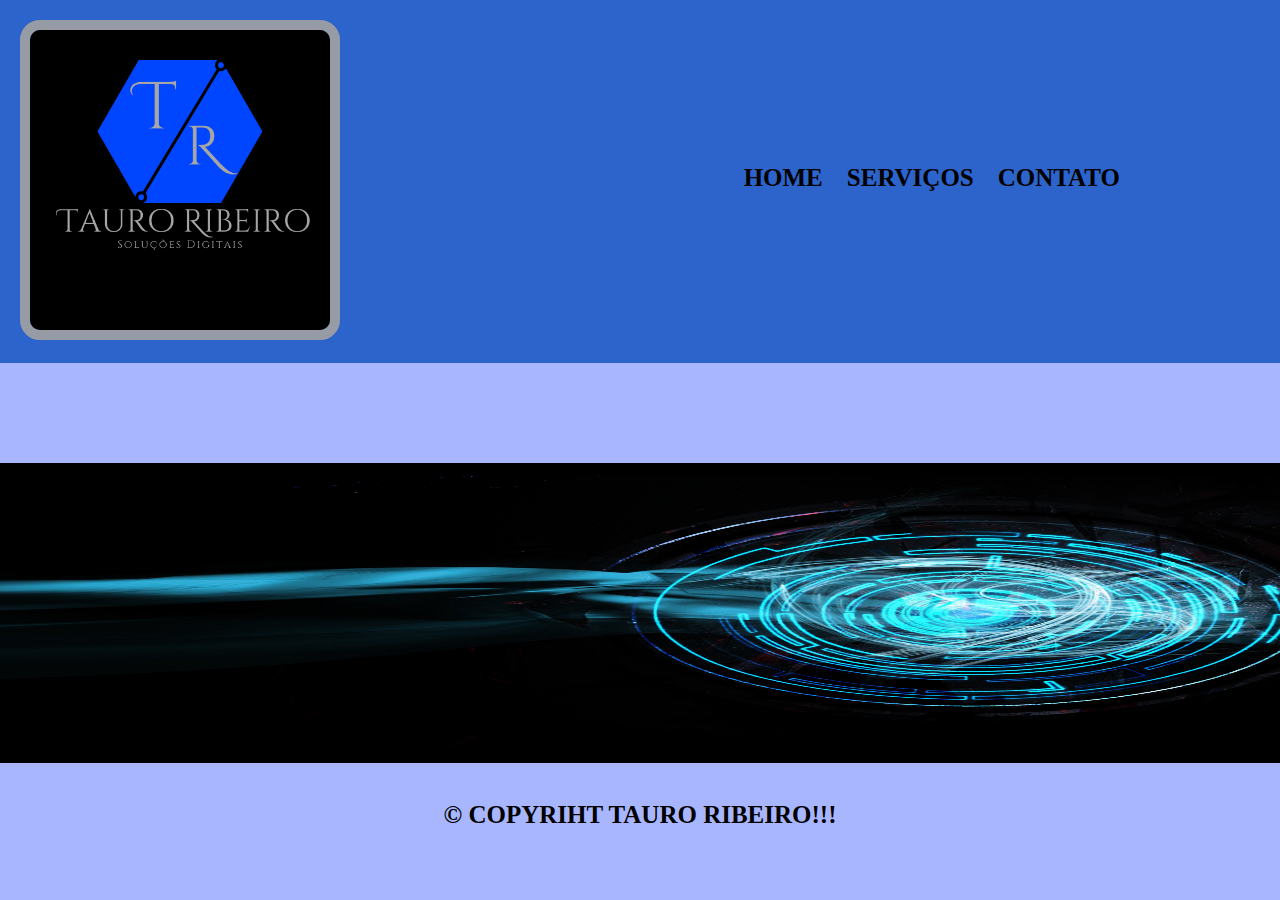
<file: index.html>
<!DOCTYPE html>
	<html>
		<head>
			<meta charset="utf-8">
			<title>Tauro Ribeiro - Home</title>
			<link rel="stylesheet" href="reset.css">
			<link rel="stylesheet" href="css/style.css">
			
		</head>
		
		<body>

			<header>
				<div class="caixa">
					<img class="logo" src="imagens/logotr.png">		
			 
			 		<nav>
						<ul>
							<li><a href="index.html">Home</a></li>
							<li><a href="servicos.html">Serviços</a></li>
							<li><a href="contato.html">Contato</a></li>
			    		</ul>
			 		</nav>
			 	</div>
			</header>
            <footer>
				
				<img id="final" src="imagens/rodape.png">
				<p>&copy; Copyriht Tauro Ribeiro!!!</p>
			</footer>


		</body>

	</html>
</file>
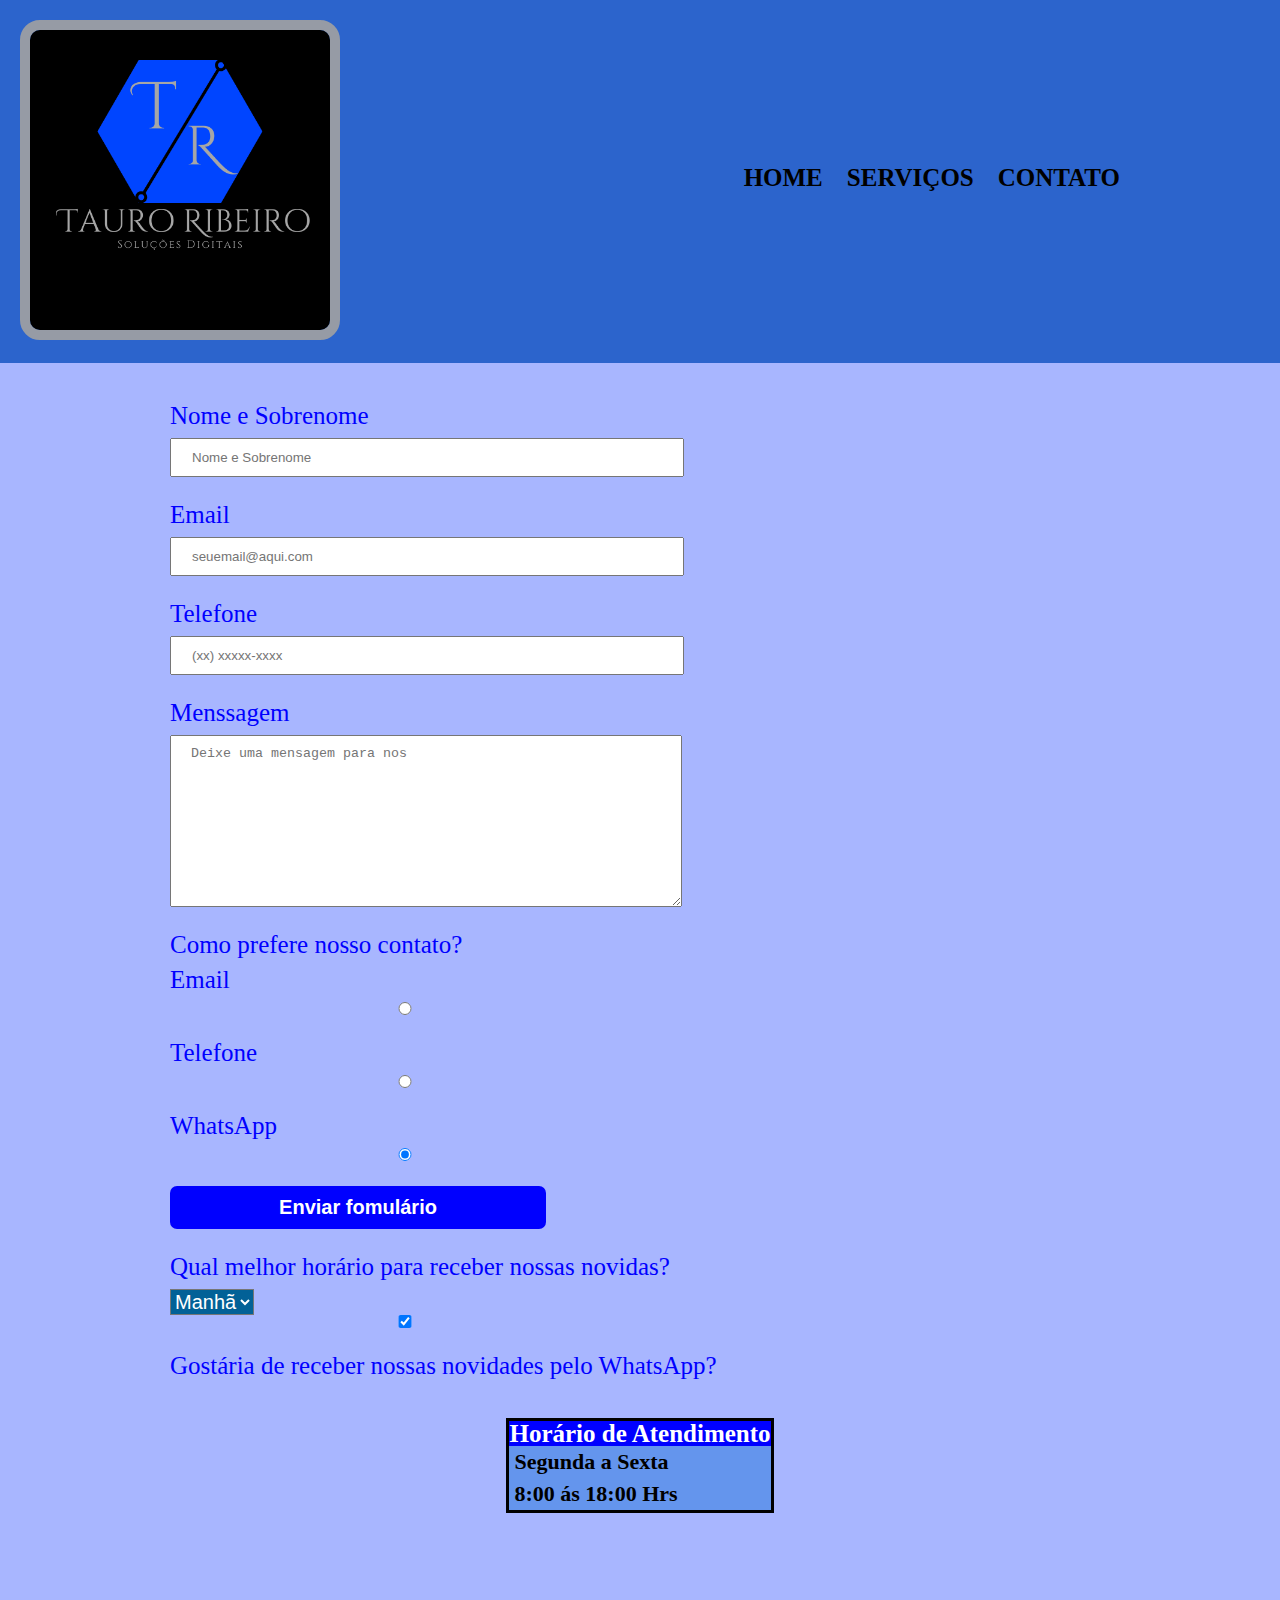
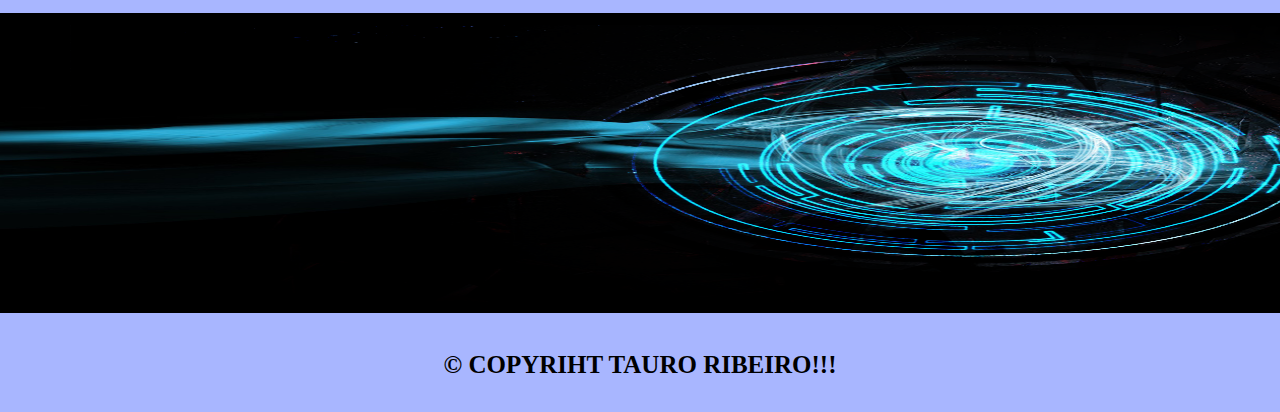
<file: contato.html>
<!DOCTYPE html>
	<html>
		<head>
			<meta charset="utf-8">
			<title>Tauro Ribeiro - Home</title>
			<link rel="stylesheet" href="reset.css">
			<link rel="stylesheet" href="css/contato.css">
			
		</head>
		
		<body>

			<header>
				<div class="caixa">
					<img class="logo" src="imagens/logotr.png" alt="Logo da Empresa">		
			 
			 		<nav>
						<ul>
							<li><a href="index.html">Home</a></li>
							<li><a href="servicos.html">Serviços</a></li>
							<li><a href="contato.html">Contato</a></li>
			    		</ul>
			 		</nav>
			 	</div>
			</header>
			
			<main>

				<form>
					
					<label for="nomesobrenome">Nome e Sobrenome</label>
					<input type="text" id="nomesobrenome" required placeholder="Nome e Sobrenome">

					<label for="email">Email</label>
					<input type="email" id="email" required placeholder="seuemail@aqui.com">

					<label for="telefone">Telefone</label>
					<input type="tel" id="telefone" required placeholder="(xx) xxxxx-xxxx">
					
					<label for="menssagem">Menssagem</label>
					<textarea type="text" id="menssagem" cols="30" rows="10" required placeholder="Deixe uma mensagem para nos"></textarea>

					<fieldset>
						<legend>Como prefere nosso contato?</legend>
						<label for="radio-email">Email</label>
						<input type="radio" name="contato" value="email" id="radio-email">

						<label for="radio-telefone">Telefone</label>
						<input type="radio" name="contato" value="telefone" id="radio-telefone">

						<label for="radio-whatsapp">WhatsApp</label>
						<input type="radio" name="contato" value="WhatsApp" id="radio-whatsapp" checked>
					 	<input type="submit" value="Enviar fomulário" class="enviar">
					</fieldset>
					<fieldset>

						<legend>Qual melhor horário para receber nossas novidas?</legend>
						<select>
							<option>Manhã</option>
							<option>Tarde</option>
							<option>Noite</option>
						</select>

					</fieldset>	

					<label><input type="checkbox" checked>Gostária de receber nossas novidades pelo WhatsApp?</label>
				</form>
				<table>
					<thead>
						<tr>
							<th>Horário de Atendimento</th>
						</tr>
					</thead>
					
					<tbody>
						<tr>
							<td>Segunda a Sexta</td>
						</tr>
						<tr>
							<td>8:00 ás 18:00 Hrs</td>
						</tr>
					</tbody>
				</table>
					
			</main>
            
			<footer>
				
				<img id="final" src="imagens/rodape.png" alt="Imagem roda pe">
				<p>&copy; Copyriht Tauro Ribeiro!!!</p>
			
			</footer>

		</body>

	</html>
</file>
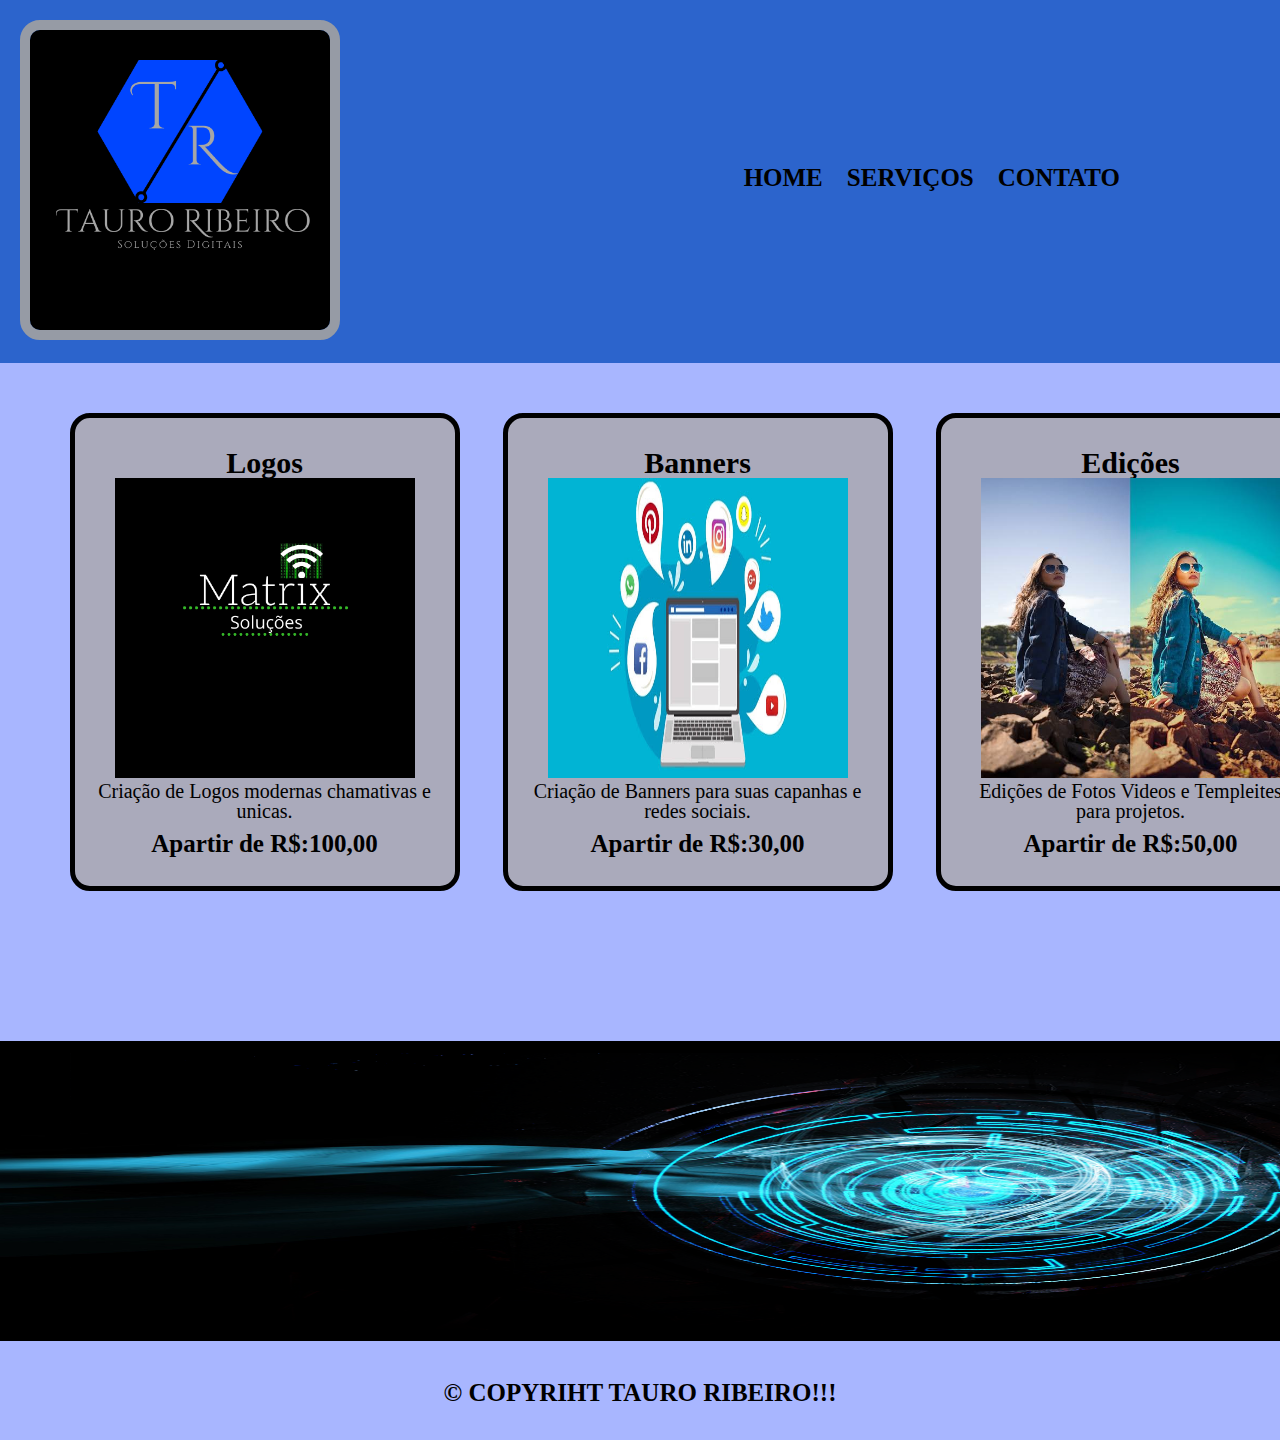
<file: servicos.html>
<!DOCTYPE html>
	<html>
		<head>
			<meta charset="utf-8">
			<title>Tauro R/ Serviços</title>
			<link rel="stylesheet" href="reset.css">
			<link rel="stylesheet" href="css/servicos.css">
			
		</head>
		
		<body>
			

			<header>
				<div class="caixa">
					<img class="logo" src="imagens/logotr.png">		
			 
			 		<nav>
						<ul>
							<li><a href="index.html">Home</a></li>
							<li><a href="serviços.html">Serviços</a></li>
							<li><a href="contato.html">Contato</a></li>
			    		</ul>
			 		</nav>
			 	</div>
			</header>
			<main>
				<ul class="serviços">
					<li>
						<h2>Logos</h2>
						<img src="imagens/logomatrix.png">
						<p class="serviço-descrição">Criação de Logos modernas chamativas e unicas.</p>
						<p class="serviço-preço">Apartir de R$:100,00</p>
					</li>
					
					<li>
						<h2>Banners</h2>
						<img src="imagens/banners.jpg">
						<p class="serviço-descrição">Criação de Banners para suas capanhas e redes sociais.</p>
						<p class="serviço-preço">Apartir de R$:30,00</p>
					</li>
					
					<li>
						<h2>Edições</h2>
						<img src="imagens/edicao.jpg">
						<p class="serviço-descrição">Edições de Fotos Videos e Templeites para projetos.</p>
						<P class="serviço-preço">Apartir de R$:50,00</P>
					</li>
				</ul>

			</main>
			<footer>
				
				<img id="final" src="imagens/rodape.png">
				<p>&copy; Copyriht Tauro Ribeiro!!!</p>
			</footer>


		</body>

	</html>
</file>
<file: css/style.css>
html{
	background:#a8b6ff;
}
header  { 
	background:#2c64cc;
	padding: 20px;
	
}
.caixa{
	position:relative;
	width: 1300px;
	margin: 0 auto;
}

nav li{
	display: inline;

}
nav ul{position: absolute;
	    top: 145px;
	    right: 200px;


}
nav a {
	
	text-transform: uppercase;
	font-weight:bold;
	color: #000000;
	font-size: 25px;
	text-decoration: none;
	margin: 0 0 0 20px;
	
}
nav a:hover {
	color: #a5dae4;
	text-decoration: underline;
	font-size: 32px;
}
.logo{
	height: 300px;
	width: 300px;
	border: 10px solid #a0a1a1e8;
	border-radius: 20px;
    }
    li{
        text-align: center;
        
     }    
     
     
footer{
	text-align: center;
	font-size: 25px;
	margin-top: 100px;
}
footer p{
	font-size: 25px;
	text-transform: uppercase;
	font-weight: bold;
	padding: 35px;
}
#final{
	height: 300px;
	width: 1950px;
	
}
</file>
<file: css/contato.css>
html{
	background:#a8b6ff;
}
header  { 
	background:#2c64cc;
	padding: 20px;
	
}
.caixa{
	position:relative;
	width: 1300px;
	margin: 0 auto;
}

nav li{
	display: inline;

}
nav ul{position: absolute;
	    top: 145px;
	    right: 200px;


}
nav a {
	
	text-transform: uppercase;
	font-weight:bold;
	color: #000000;
	font-size: 25px;
	text-decoration: none;
	margin: 0 0 0 20px;
	
}
nav a:hover {
	color: #a5dae4;
	text-decoration: underline;
	font-size: 32px;
}
.logo{
	height: 300px;
	width: 300px;
	border: 10px solid #a0a1a1e8;
	border-radius: 20px;
    }
    li{
        text-align: center;
        
     }    
     
     
footer{
	text-align: center;
	font-size: 25px;
	margin-top: 100px;
}
footer p{
	font-size: 25px;
	text-transform: uppercase;
	font-weight: bold;
	padding: 35px;
}
#final{
	height: 300px;
	width: 1950px;
	
}
main{
    width:940px;
    margin:0 auto;
} 
form{
    margin:40px 0;
}
form label, legend{
    display: block;
    margin: 0 0 10px;
    font-size: 25px;
    color: blue ;
}
form input, form textarea{
    display: block;
    margin: 0 0 25px;
    padding: 10px 20px;
    width: 50%;
}
.enviar{
	width: 40%;
	background: blue;
	font-size: 20px;
	font-weight: bold;
	border: none;
	border-radius: 7px;
	color: white;
	padding: 10px;
	transition: 1s;
	cursor: pointer;
}
.enviar:hover{
	background: rgb(15, 181, 247);
	transform: scale(1.2) rotate(2deg);
}
select{
	font-size: 20px;
	background: rgb(2, 97, 151);
	color: white;
}
table{	
	color: black;
	font-weight:bold;
	margin:5px auto ;
	border: 3px solid #000000 ;
}
thead{
	background: blue;
	font-size: 25px;
	color: white;
	
	
}
tbody{
	background: cornflowerblue;
	font-size: 22px;
	
}
	td{
		padding: 5px;
	}
</file>
<file: css/servicos.css>
html{
	background:#a8b6ff;
}
header  { 
	background:#2c64cc;
	padding: 20px;
	
}
.caixa{
	position:relative;
	width: 1300px;
	margin: 0 auto;
}

nav li{
	display: inline;

}
nav ul{position: absolute;
	    top: 145px;
	    right: 200px;


}
nav a {
	
	text-transform: uppercase;
	font-weight:bold;
	color: #000000;
	font-size: 25px;
	text-decoration: none;
	margin: 0 0 0 20px;
	
}

nav a:hover {
	color: #a5dae4;
	text-decoration: underline;
	font-size: 32px;
}
.logo{
	height: 300px;
	width: 300px;
	border: 10px solid #a0a1a1e8;
	border-radius: 20px;
    }

li{
   text-align: center;
   
}    

.serviços{
	
	width: 1300px;
	margin: 0 auto;
	padding: 50px;
	
}

.serviços li{
	display: inline-block;
	text-align: center;
	width: 30%;
	vertical-align: top;
	background: #aaaabb;
	margin:0 1.5%;
	padding: 30px 20px;
	box-sizing: border-box;
	border: 5px solid #000000;
	border-radius: 20px;
}
.serviços li:hover{
	border-color: #c78c19;
	font-size: 35px;
}
.serviços li:active{
	border-color: #088c19;
}
.serviços li:hover h2{
	font-size: 40px;
}
.serviços h2{
	font-size: 30px;
	font-weight: bold;
}
.serviço-descrição{
	font-size: 20px;
}
.serviço-preço{
	font-size: 25px;
	font-weight: bold;
	 margin-top: 10px;
}
img{
	height: 300px;
	width: 300px;
}
footer{
	text-align: center;
	font-size: 25px;
	margin-top: 100px;
}
footer p{
	font-size: 25px;
	text-transform: uppercase;
	font-weight: bold;
	padding: 35px;
}
#final{
	height: 300px;
	width: 1950px;
	
}
</file>
